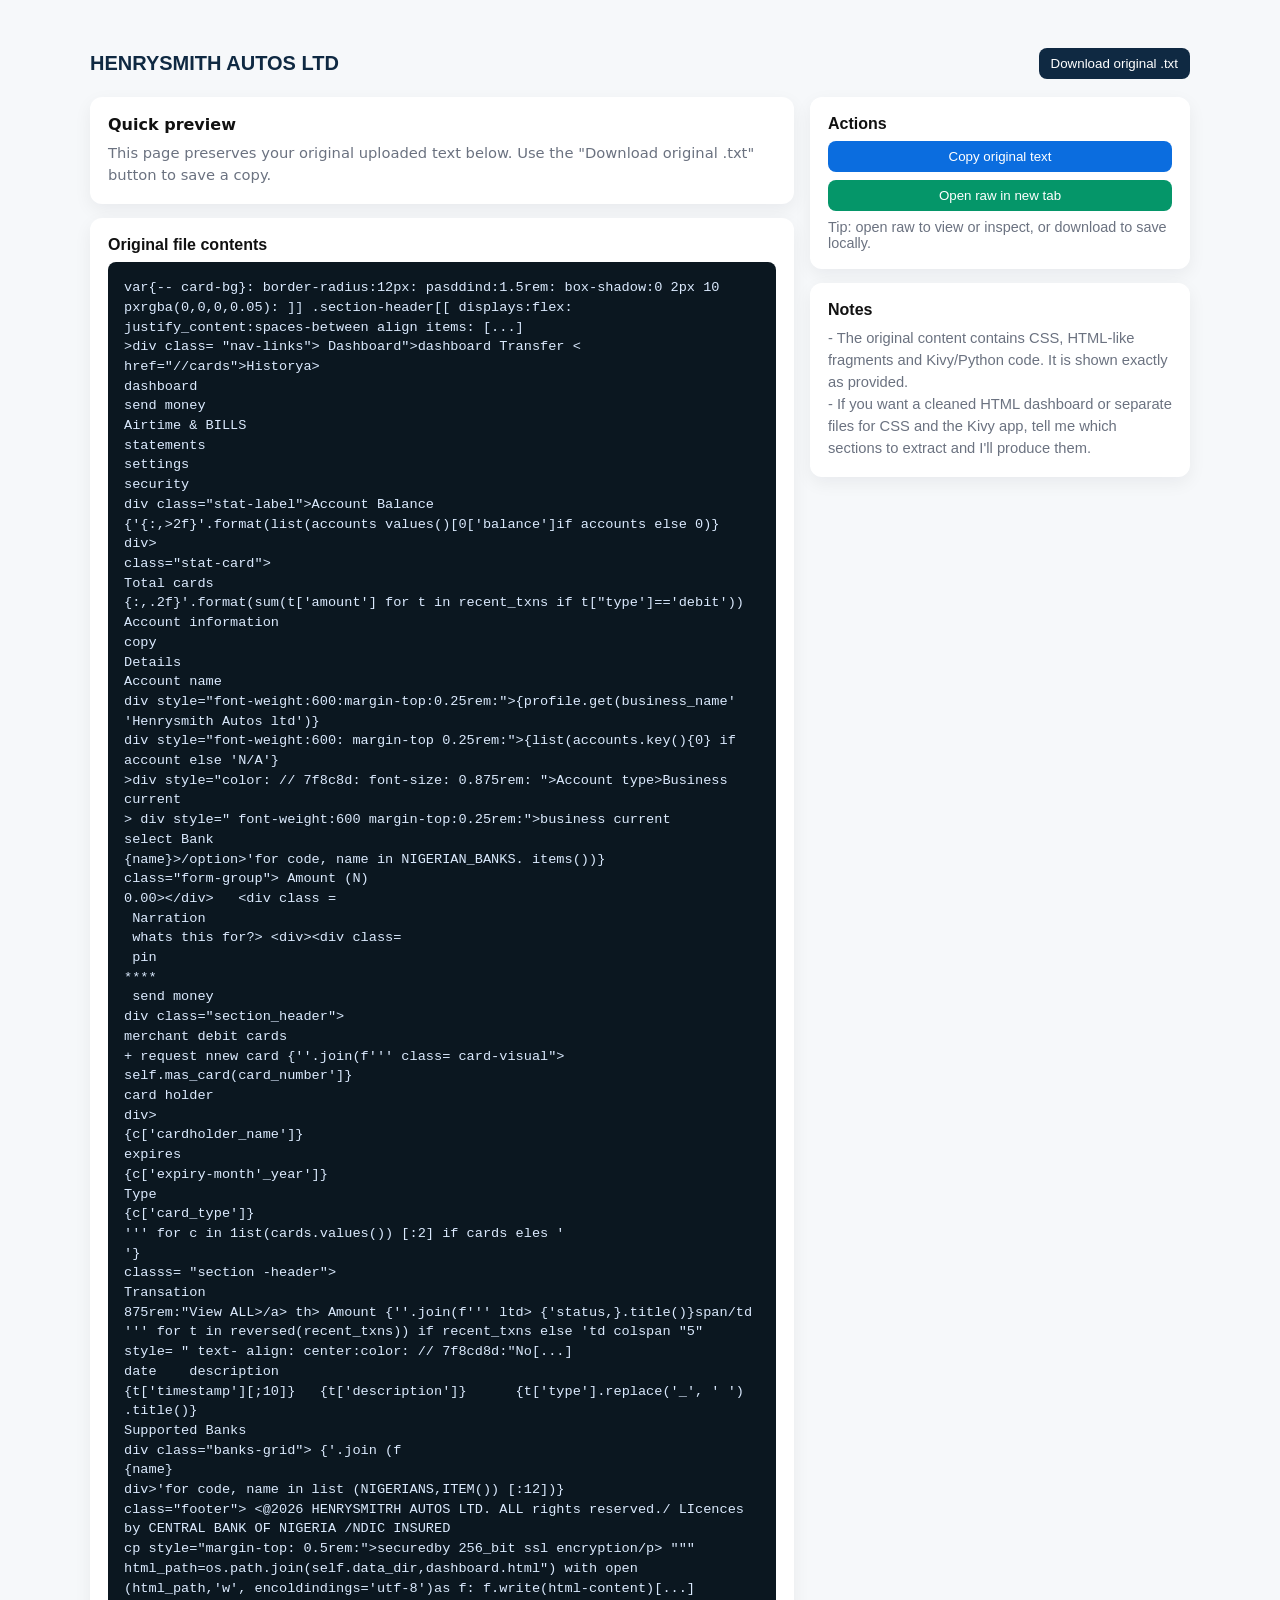
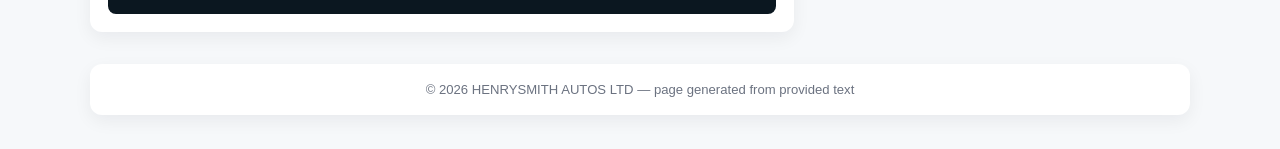
<file: HenrySmith_autos_folder/index.html>
<!doctype html>
<html lang="en">
<head>
  <meta charset="utf-8" />
  <meta name="viewport" content="width=device-width,initial-scale=1" />
  <title>HenrySmith autos Ltd</title>
  <link rel="stylesheet" href="css/styles.css" />
</head>
<body>
  <div class="container">
    <header>
      <div class="brand">HENRYSMITH AUTOS LTD</div>
      <div class="controls">
        <button id="downloadTxt">Download original .txt</button>
      </div>
    </header>

    <div class="layout">
      <main>
        <section class="card preview">
          <h2>Quick preview</h2>
          <div class="note">This page preserves your original uploaded text below. Use the "Download original .txt" button to save a copy.</div>
        </section>

        <section class="card">
          <h2>Original file contents</h2>
          <pre id="original" aria-label="Original file content">Loading original text…</pre>
        </section>
      </main>

      <aside class="right">
        <div class="card">
          <h2>Actions</h2>
          <div style="display:flex;flex-direction:column;gap:8px">
            <button id="copyBtn" style="background:#0b6ddf">Copy original text</button>
            <button id="openRaw" style="background:#059669">Open raw in new tab</button>
            <div style="color:var(--muted);font-size:0.9rem">Tip: open raw to view or inspect, or download to save locally.</div>
          </div>
        </div>

        <div class="card">
          <h2>Notes</h2>
          <div class="note">
            - The original content contains CSS, HTML-like fragments and Kivy/Python code. It is shown exactly as provided.<br>
            - If you want a cleaned HTML dashboard or separate files for CSS and the Kivy app, tell me which sections to extract and I'll produce them.
          </div>
        </div>
      </aside>
    </div>

    <footer class="card" style="margin-top:18px">
      © 2026 HENRYSMITH AUTOS LTD — page generated from provided text
    </footer>
  </div>

  <script src="js/script.js"></script>
</body>
</html>
</file>
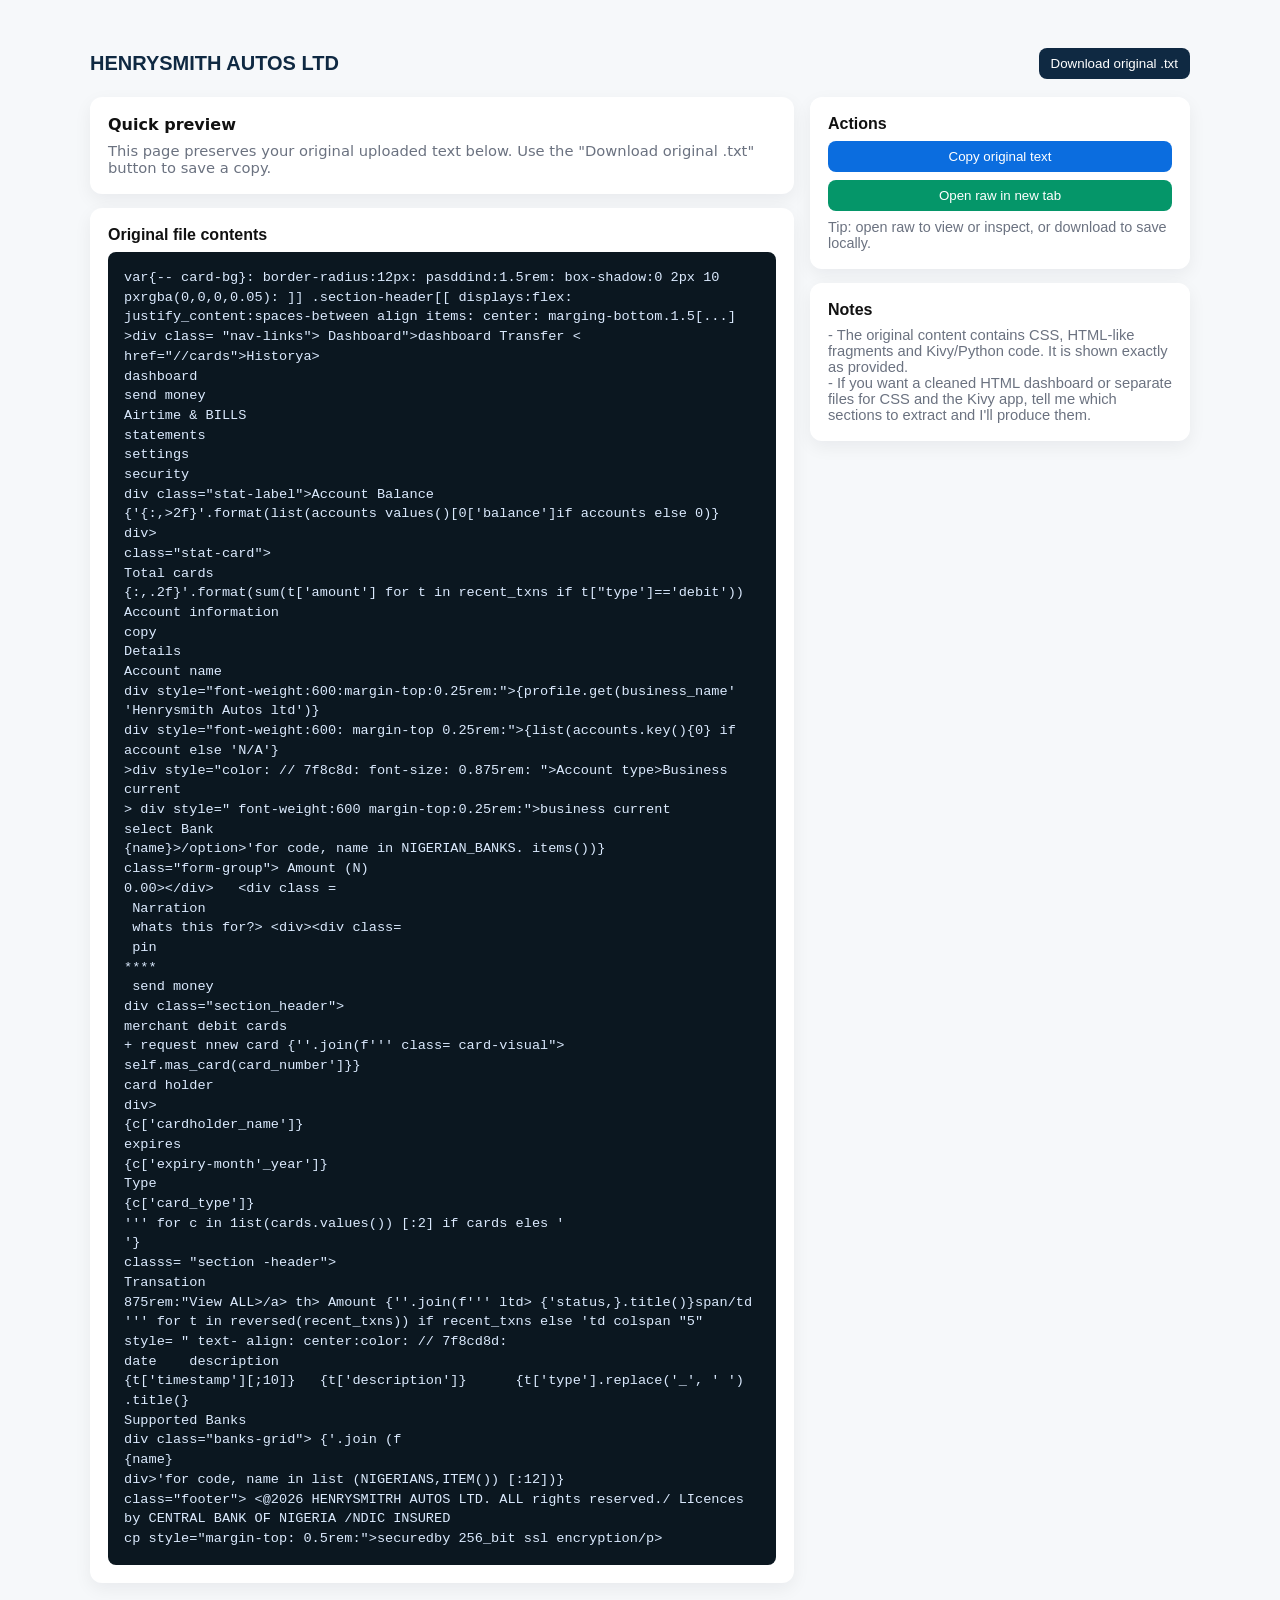
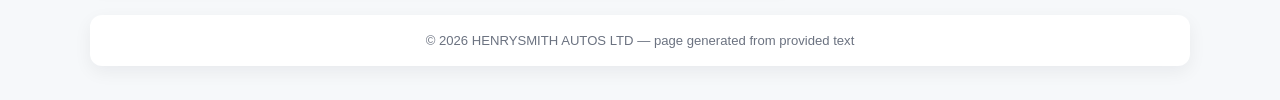
<file: src/pages/dashboard.html>
<!doctype html>
<html lang="en">
<head>
  <meta charset="utf-8" />
  <meta name="viewport" content="width=device-width,initial-scale=1" />
  <title>HenrySmith autos Ltd</title>
  <style>
    :root{
      --bg: #f6f8fa;
      --card: #ffffff;
      --muted: #6b7280;
      --accent: #0f2942;
    }
    html,body{height:100%;margin:0;font-family:Inter,Segoe UI,Roboto,Helvetica,Arial,sans-serif;background:var(--bg);color:#111}
    .container{max-width:1100px;margin:28px auto;padding:20px}
    header{display:flex;align-items:center;justify-content:space-between;margin-bottom:18px}
    .brand{font-weight:700;font-size:1.25rem;color:var(--accent)}
    .controls{display:flex;gap:10px;align-items:center}
    button{background:var(--accent);color:#fff;border:0;padding:8px 12px;border-radius:8px;cursor:pointer}
    .card{background:var(--card);border-radius:12px;padding:18px;box-shadow:0 6px 18px rgba(16,24,40,0.06);margin-bottom:14px}
    h2{margin:0 0 8px 0;font-size:1rem}
    .preview{font-family:Inter,system-ui,-apple-system,Segoe UI,Roboto,Helvetica,Arial,sans-serif;color:#111}
    .note{color:var(--muted);font-size:0.92rem;margin-top:6px}
    pre{background:#0b1720;color:#dbeafe;padding:16px;border-radius:8px;overflow:auto;white-space:pre-wrap;word-break:break-word;line-height:1.45;margin:0;font-size:0.85rem}
    .layout{display:grid;grid-template-columns:1fr 380px;gap:16px}
    .right .card{position:sticky;top:20px}
    .download{background:#111827;color:#fff;padding:8px 10px;border-radius:8px;border:0}
    footer{margin-top:18px;color:var(--muted);font-size:0.82rem;text-align:center}
    @media (max-width:880px){.layout{grid-template-columns:1fr}}
  </style>
</head>
<body>
  <div class="container">
    <header>
      <div class="brand">HENRYSMITH AUTOS LTD</div>
      <div class="controls">
        <button id="downloadTxt">Download original .txt</button>
      </div>
    </header>

    <div class="layout">
      <main>
        <section class="card preview">
          <h2>Quick preview</h2>
          <div class="note">This page preserves your original uploaded text below. Use the "Download original .txt" button to save a copy.</div>
        </section>

        <section class="card">
          <h2>Original file contents</h2>
          <pre id="original" aria-label="Original file content">Loading original text…</pre>
        </section>
      </main>

      <aside class="right">
        <div class="card">
          <h2>Actions</h2>
          <div style="display:flex;flex-direction:column;gap:8px">
            <button id="copyBtn" style="background:#0b6ddf">Copy original text</button>
            <button id="openRaw" style="background:#059669">Open raw in new tab</button>
            <div style="color:var(--muted);font-size:0.9rem">Tip: open raw to view or inspect, or download to save locally.</div>
          </div>
        </div>

        <div class="card">
          <h2>Notes</h2>
          <div class="note">
            - The original content contains CSS, HTML-like fragments and Kivy/Python code. It is shown exactly as provided.<br>
            - If you want a cleaned HTML dashboard or separate files for CSS and the Kivy app, tell me which sections to extract and I'll produce them.
          </div>
        </div>
      </aside>
    </div>

    <footer class="card" style="margin-top:18px">
      © 2026 HENRYSMITH AUTOS LTD — page generated from provided text
    </footer>
  </div>

  <script>
    // Original text (exactly as provided). Do NOT modify the contents here unless you want to change the displayed text.
    const originalText = `var{-- card-bg}: border-radius:12px: pasddind:1.5rem: box-shadow:0 2px 10 pxrgba(0,0,0,0.05): ]] .section-header[[ displays:flex: justify_content:spaces-between align items: center: marging-bottom.1.5[...]
>div class= "nav-links"> Dashboard">dashboard Transfer < href="//cards">Historya>
dashboard
send money
Airtime & BILLS
statements
settings
security
div class="stat-label">Account Balance
{'{:,>2f}'.format(list(accounts values()[0['balance']if accounts else 0)}
div>
class="stat-card">
Total cards
{:,.2f}'.format(sum(t['amount'] for t in recent_txns if t["type']=='debit'))
Account information
copy
Details
Account name
div style="font-weight:600:margin-top:0.25rem:">{profile.get(business_name' 'Henrysmith Autos ltd')}
div style="font-weight:600: margin-top 0.25rem:">{list(accounts.key(){0} if account else 'N/A'}
>div style="color: // 7f8c8d: font-size: 0.875rem: ">Account type>Business current
> div style=" font-weight:600 margin-top:0.25rem:">business current
select Bank 
{name}>/option>'for code, name in NIGERIAN_BANKS. items())}
class="form-group"> Amount (N) 
0.00></div>   <div class =
 Narration 
 whats this for?> <div><div class=
 pin 
****
 send money
div class="section_header">
merchant debit cards
+ request nnew card {''.join(f''' class= card-visual">
self.mas_card(card_number']}}
card holder
div>
{c['cardholder_name']}
expires
{c['expiry-month'_year']}
Type
{c['card_type']}
''' for c in 1ist(cards.values()) [:2] if cards eles '
'}
classs= "section -header">
Transation
875rem:"View ALL>/a> th> Amount {''.join(f''' ltd> {'status,}.title()}span/td ''' for t in reversed(recent_txns)) if recent_txns else 'td colspan "5" style= " text- align: center:color: // 7f8cd8d:
date\tdescription
{t['timestamp'][;10]}\t{t['description']}\t{t['type'].replace('_', ' ') .title(}\t
Supported Banks
div class="banks-grid"> {'.join (f
{name}
div>'for code, name in list (NIGERIANS,ITEM()) [:12])}
class="footer"> <@2026 HENRYSMITRH AUTOS LTD. ALL rights reserved./ LIcences by CENTRAL BANK OF NIGERIA /NDIC INSURED
cp style="margin-top: 0.5rem:">securedby 256_bit ssl encryption/p>`;

    // Put the original text into the <pre>
    const pre = document.getElementById('original');
    pre.textContent = originalText;

    // Download original text as .txt when button clicked
    document.getElementById('downloadTxt').addEventListener('click', () => {
      const blob = new Blob([originalText], {type: 'text/plain;charset=utf-8'});
      const url = URL.createObjectURL(blob);
      const a = document.createElement('a');
      a.href = url;
      a.download = 'HenrySmith autos Ltd.txt';
      document.body.appendChild(a);
      a.click();
      a.remove();
      URL.revokeObjectURL(url);
    });

    // Copy to clipboard
    document.getElementById('copyBtn').addEventListener('click', async () => {
      try{
        await navigator.clipboard.writeText(originalText);
        document.getElementById('copyBtn').textContent = 'Copied!';
        setTimeout(()=> document.getElementById('copyBtn').textContent = 'Copy original text', 1400);
      }catch(e){
        alert('Copy failed: ' + e);
      }
    });

    // Open raw text in a new tab
    document.getElementById('openRaw').addEventListener('click', () => {
      const blob = new Blob([originalText], {type:'text/plain;charset=utf-8'});
      const url = URL.createObjectURL(blob);
      window.open(url, '_blank');
      setTimeout(()=> URL.revokeObjectURL(url), 1000*10);
    });

  </script>
</body>
</html>
</file>
<file: HenrySmith_autos_folder/css/styles.css>
:root {
  --bg: #f6f8fa;
  --card: #ffffff;
  --muted: #6b7280;
  --accent: #0f2942;
}

html, body {
  height: 100%;
  margin: 0;
  font-family: Inter, Segoe UI, Roboto, Helvetica, Arial, sans-serif;
  background: var(--bg);
  color: #111;
}

.container {
  max-width: 1100px;
  margin: 28px auto;
  padding: 20px;
}

header {
  display: flex;
  align-items: center;
  justify-content: space-between;
  margin-bottom: 18px;
}

.brand {
  font-weight: 700;
  font-size: 1.25rem;
  color: var(--accent);
}

.controls {
  display: flex;
  gap: 10px;
  align-items: center;
}

button {
  background: var(--accent);
  color: #fff;
  border: 0;
  padding: 8px 12px;
  border-radius: 8px;
  cursor: pointer;
  transition: background 0.2s ease;
}

button:hover {
  opacity: 0.9;
}

.card {
  background: var(--card);
  border-radius: 12px;
  padding: 18px;
  box-shadow: 0 6px 18px rgba(16, 24, 40, 0.06);
  margin-bottom: 14px;
}

h2 {
  margin: 0 0 8px 0;
  font-size: 1rem;
}

.preview {
  font-family: Inter, system-ui, -apple-system, Segoe UI, Roboto, Helvetica, Arial, sans-serif;
  color: #111;
}

.note {
  color: var(--muted);
  font-size: 0.92rem;
  margin-top: 6px;
  line-height: 1.5;
}

pre {
  background: #0b1720;
  color: #dbeafe;
  padding: 16px;
  border-radius: 8px;
  overflow: auto;
  white-space: pre-wrap;
  word-break: break-word;
  line-height: 1.45;
  margin: 0;
  font-size: 0.85rem;
}

.layout {
  display: grid;
  grid-template-columns: 1fr 380px;
  gap: 16px;
}

.right .card {
  position: sticky;
  top: 20px;
}

.download {
  background: #111827;
  color: #fff;
  padding: 8px 10px;
  border-radius: 8px;
  border: 0;
}

footer {
  margin-top: 18px;
  color: var(--muted);
  font-size: 0.82rem;
  text-align: center;
}

@media (max-width: 880px) {
  .layout {
    grid-template-columns: 1fr;
  }
}
</file>
